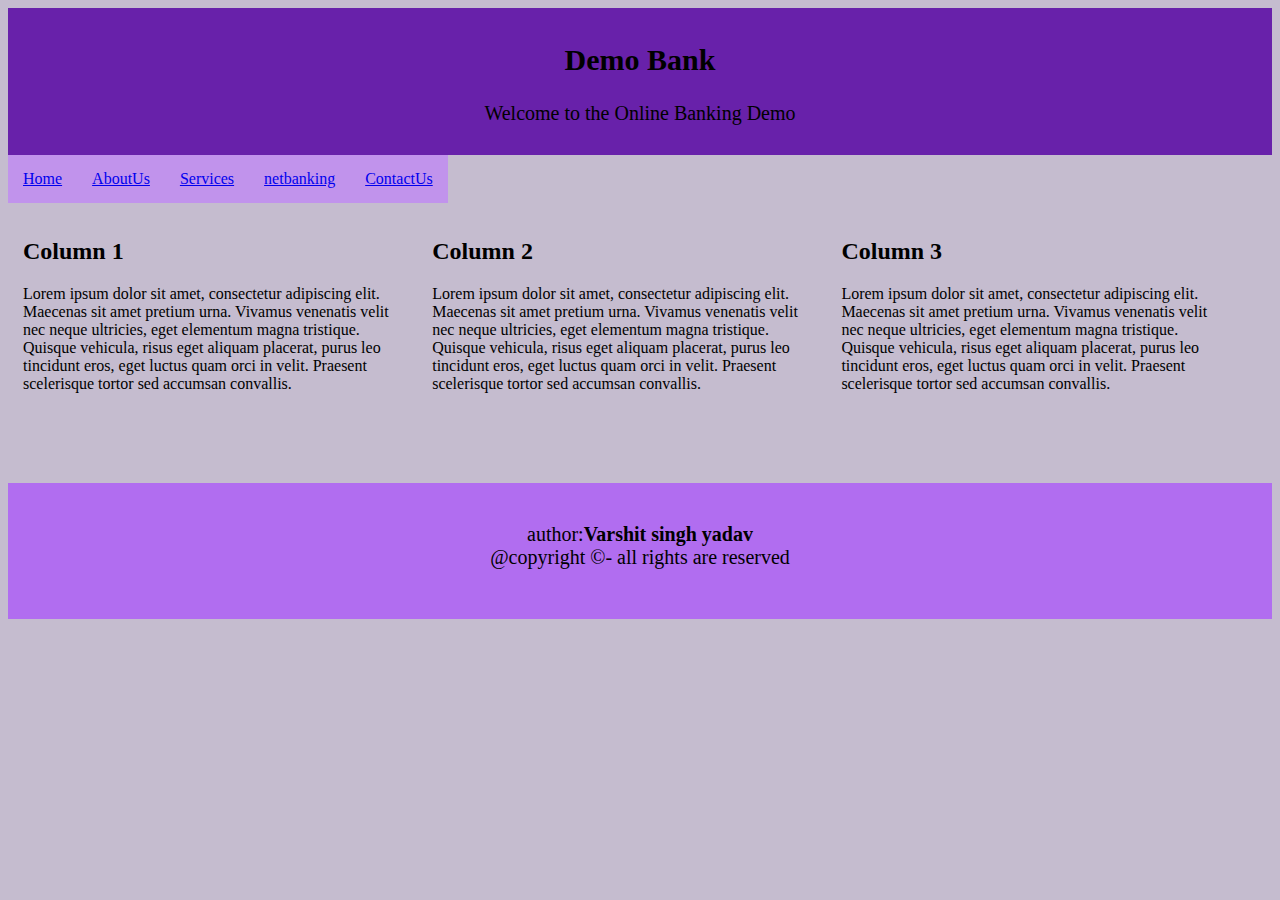
<file: index.html>
<!DOCTYPE html>
<html>
<head>
	<meta charset="utf-8">
	<title>
        Demo-bank
    </title>
    <link href="demo.css" rel="stylesheet">
</head>
<body>
<header class="header">
    <div>
        <h2>Demo Bank</h2>
        <p>Welcome to the Online Banking Demo</p>
    </div>
</header>
<div class="menu">
    <div><a href="index.html">Home</a></div>
    <div><a href="AboutUs.html">AboutUs</a></div>
    <div><a href="Services.html">Services</a></div>
    <div><a href="Netbanking.html">netbanking</a></div>
    <div><a href="ContactUs.html">ContactUs</a></div>
</div>
<div class="row">
  <div class="column">
    <h2>Column 1</h2>
    <p>Lorem ipsum dolor sit amet, consectetur adipiscing elit. Maecenas sit amet pretium urna. Vivamus venenatis velit nec neque ultricies, eget elementum magna tristique. Quisque vehicula, risus eget aliquam placerat, purus leo tincidunt eros, eget luctus quam orci in velit. Praesent scelerisque tortor sed accumsan convallis.</p>
  </div>
  
  <div class="column">
    <h2>Column 2</h2>
    <p>Lorem ipsum dolor sit amet, consectetur adipiscing elit. Maecenas sit amet pretium urna. Vivamus venenatis velit nec neque ultricies, eget elementum magna tristique. Quisque vehicula, risus eget aliquam placerat, purus leo tincidunt eros, eget luctus quam orci in velit. Praesent scelerisque tortor sed accumsan convallis.</p>
  </div>
  
  <div class="column">
    <h2>Column 3</h2>
    <p>Lorem ipsum dolor sit amet, consectetur adipiscing elit. Maecenas sit amet pretium urna. Vivamus venenatis velit nec neque ultricies, eget elementum magna tristique. Quisque vehicula, risus eget aliquam placerat, purus leo tincidunt eros, eget luctus quam orci in velit. Praesent scelerisque tortor sed accumsan convallis.</p>
  </div>
</div>
<footer class="footer">
  <p>
    author:<strong>Varshit singh yadav</strong><br>
    @copyright ©- all rights are reserved
  </p>
</footer>
</body>
</html>
</file>
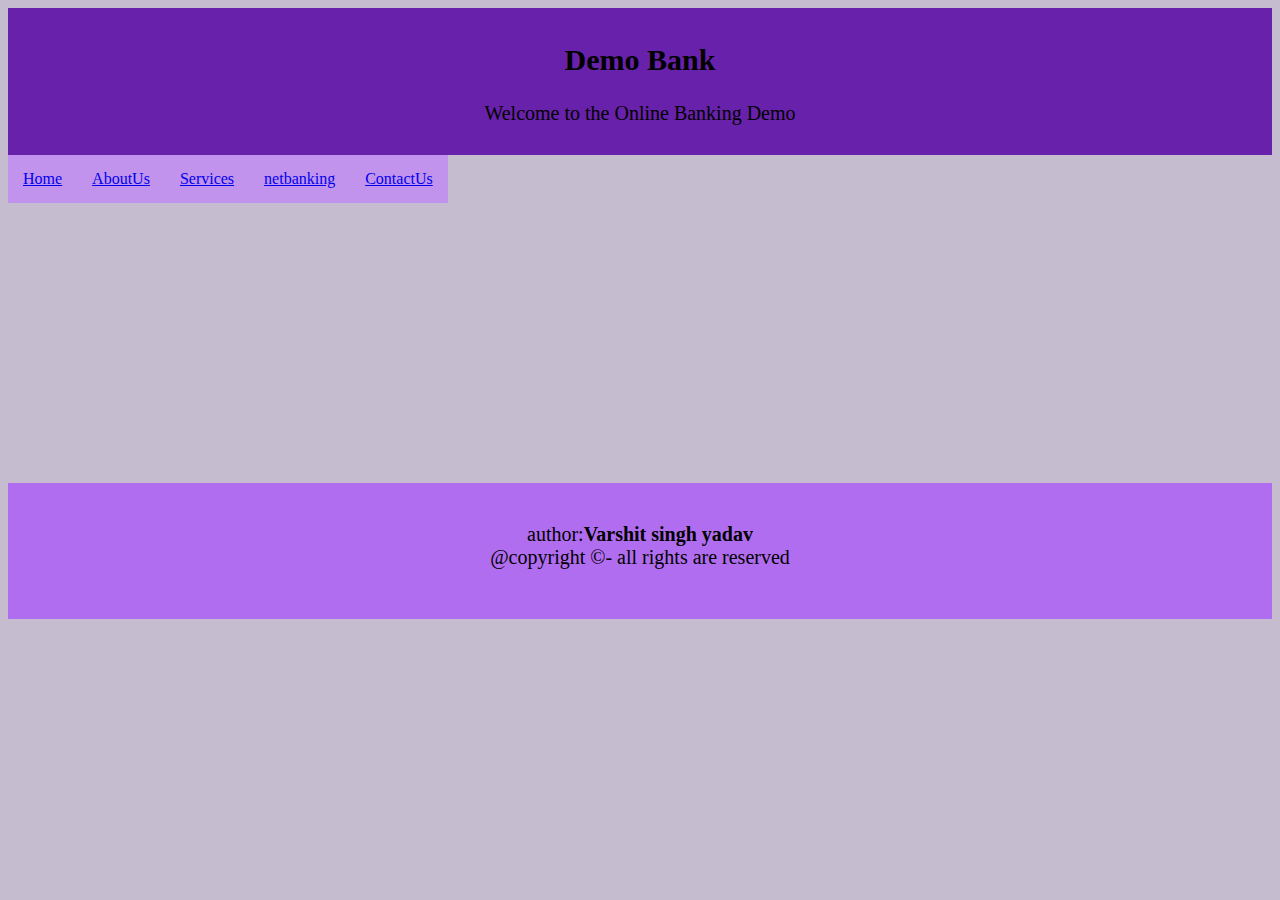
<file: AboutUs.html>
<!DOCTYPE html>
<html>
<head>
	<meta charset="utf-8">
	<title>AboutUs</title>
    <link href="demo.css" rel="stylesheet">
</head>
<body>
    <header class="header">
        <div>
            <h2>Demo Bank</h2>
            <p>Welcome to the Online Banking Demo</p>
        </div>
    </header>
    <div class="menu">
        <div><a href="index.html">Home</a></div>
        <div><a href="AboutUs.html">AboutUs</a></div>
        <div><a href="Services.html">Services</a></div>
        <div><a href="Netbanking.html">netbanking</a></div>
        <div><a href="ContactUs.html">ContactUs</a></div>
    </div>
    <footer class="footer">
        <p>
          author:<strong>Varshit singh yadav</strong><br>
          @copyright ©- all rights are reserved
        </p>
      </footer>
    </body>
</html>
</file>
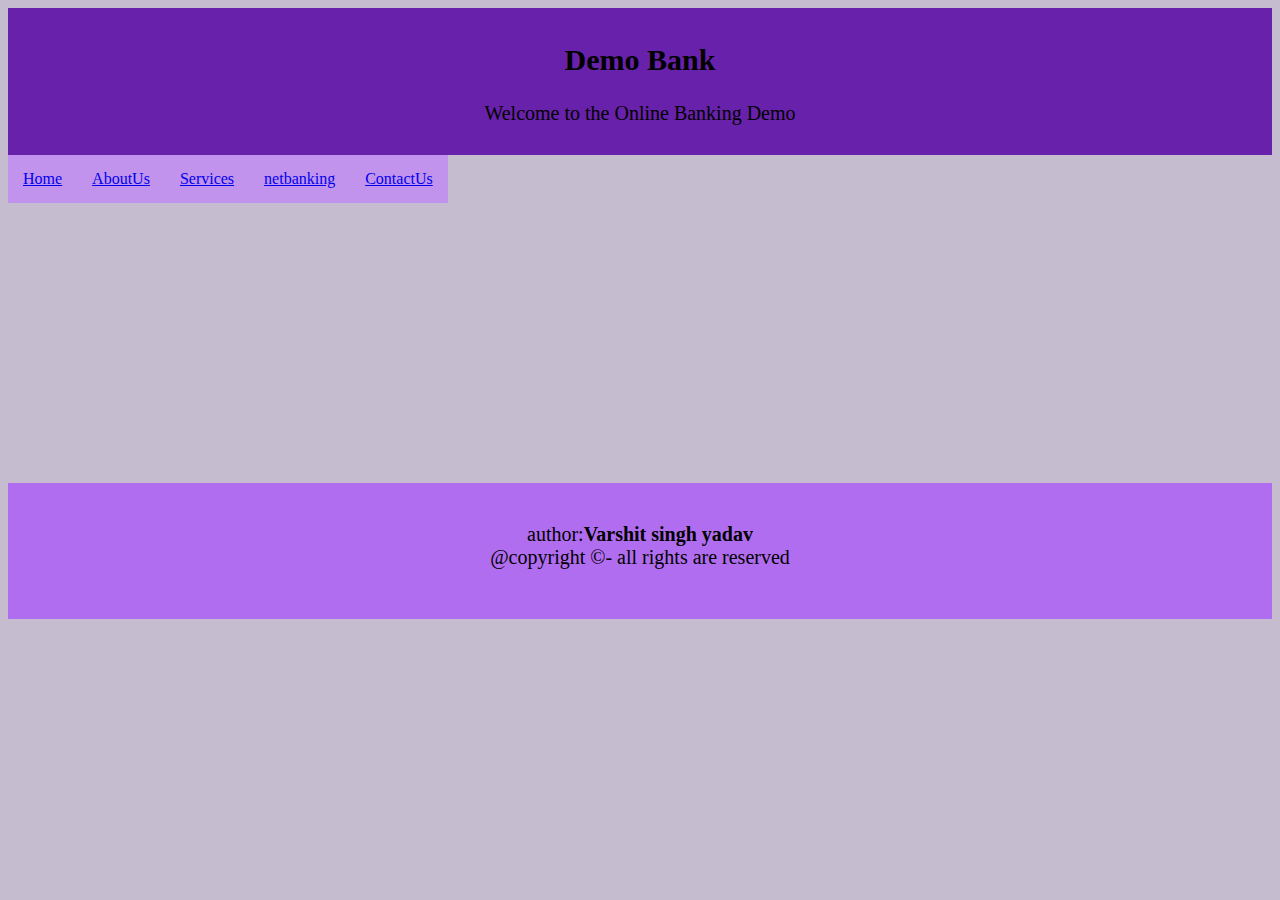
<file: ContactUs.html>
<!DOCTYPE html>
<html>
<head>
	<meta charset="utf-8">
	<title>ContactUs</title>
    <link href="demo.css" rel="stylesheet">
</head>
<body>
    <header class="header">
        <div>
            <h2>Demo Bank</h2>
            <p>Welcome to the Online Banking Demo</p>
        </div>
    </header>
    <div class="menu">
        <div><a href="index.html">Home</a></div>
        <div><a href="AboutUs.html">AboutUs</a></div>
        <div><a href="Services.html">Services</a></div>
        <div><a href="Netbanking.html">netbanking</a></div>
        <div><a href="ContactUs.html">ContactUs</a></div>
    </div>   
    </div>
    <footer class="footer">
        <p>
          author:<strong>Varshit singh yadav</strong><br>
          @copyright ©- all rights are reserved
        </p>
      </footer>
    </body>
</html>
</file>
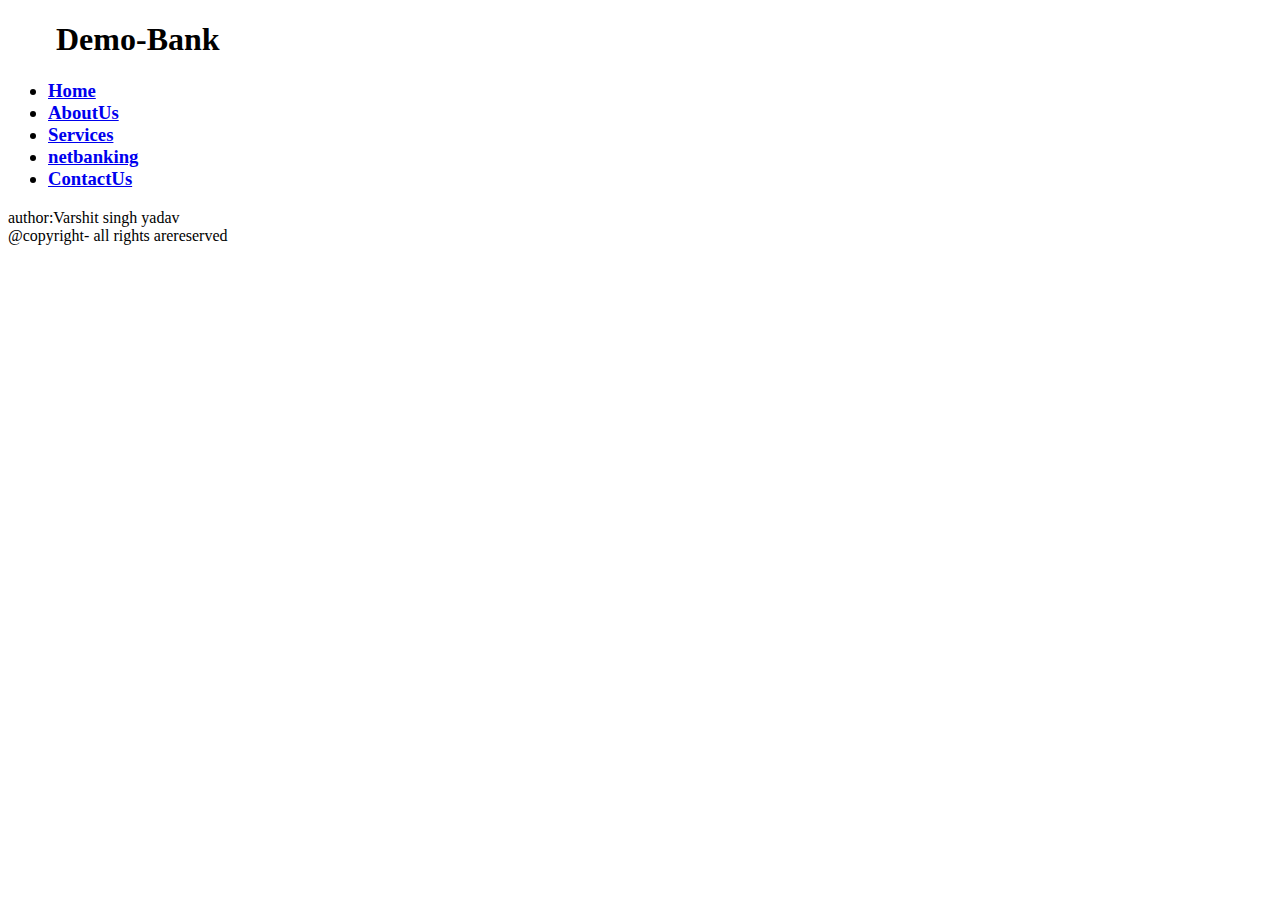
<file: Home.html>
<!DOCTYPE html>
<html>
<head>
	<meta charset="utf-8">
	<title>
        Demo-bank
    </title>
</head>
<body>
<div >
    <h1>
        <header >
            &nbsp;  &nbsp;  &nbsp; Demo-Bank
        </header>
    </h1>
</div>
<div>
    <h3>
        <ul type="sphere">
            <li><a href="Home.html">Home</a> </li>
            <li><a href="AboutUs.html">AboutUs</a> </li>
            <li><a href="Services.html">Services</a></li>
            <li><a href="Netbanking.html">netbanking</a></li>
            <li><a href="ContactUs.html">ContactUs</a></li>
        </ul>
    </h3>    
</div>
<footer>
  <p>
    author:Varshit singh yadav<br>
    @copyright- all rights arereserved
  </p>
</footer>
</body>
</html>
</file>
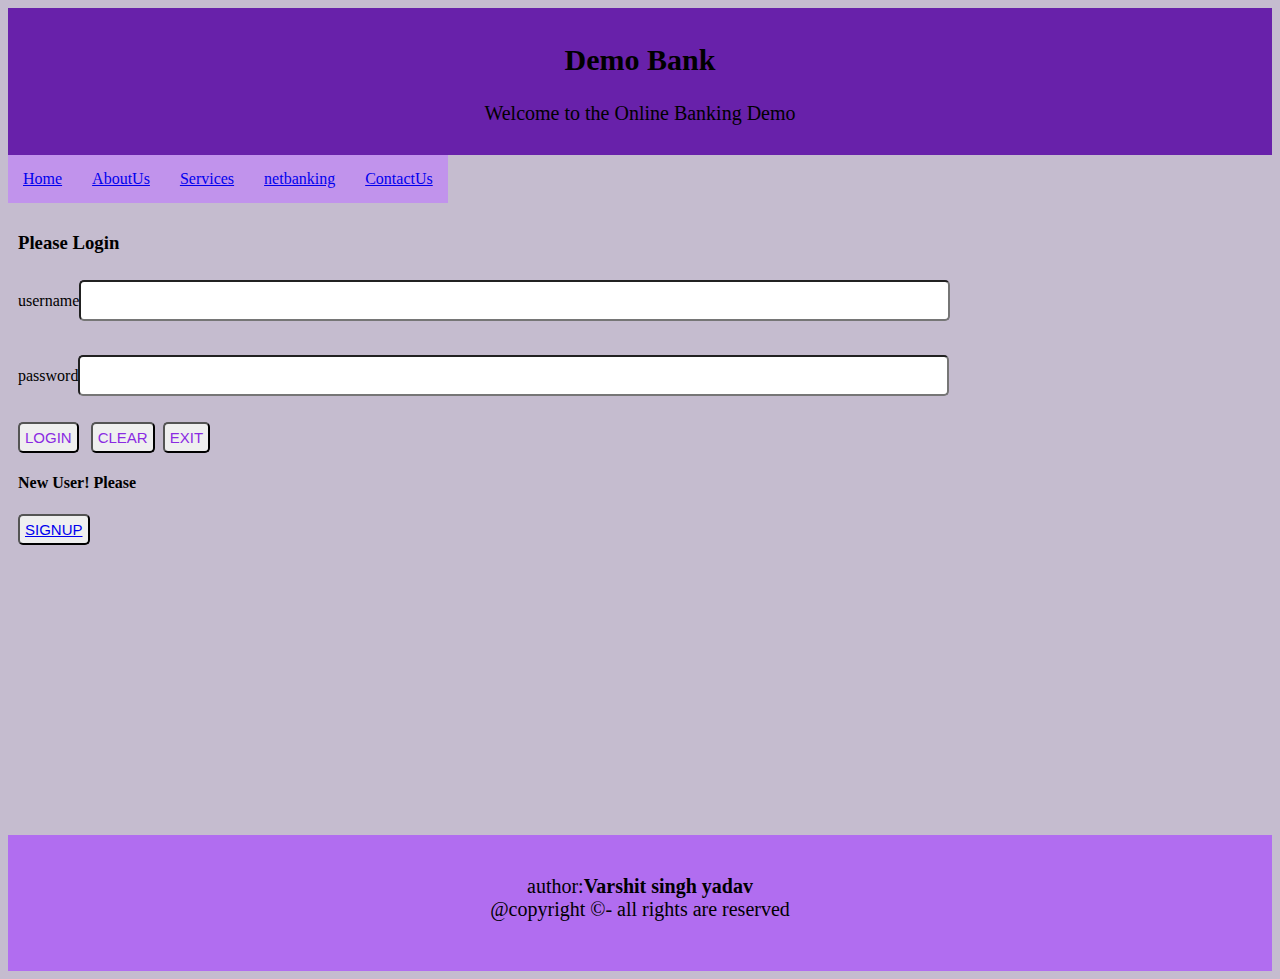
<file: Netbanking.html>
<!DOCTYPE html>
<html>
<head>
	<meta charset="utf-8">
	<meta name="viewport" content="width=device-width, initial-scale=1">
	<title>Netbanking</title>
    <link href="demo.css" rel="stylesheet">
</head>
<body>
    <header class="header">
        <div>
            <h2>Demo Bank</h2>
            <p>Welcome to the Online Banking Demo</p>
        </div>
    </header>
    <div class="menu">
        <div><a href="index.html">Home</a></div>
        <div><a href="AboutUs.html">AboutUs</a></div>
        <div><a href="Services.html">Services</a></div>
        <div><a href="Netbanking.html">netbanking</a></div>
        <div><a href="ContactUs.html">ContactUs</a></div>
    </div>
    <div>

    </div>
    <div class="form">
    <h3>  Please Login</h3>
    <form action="" method="post">
    <label>username</label><input type="text" name="name"  class="button"><br><br>
    <label >password</label><input type="password" name="password" class="button" ><br><br>
    <input type="submit" name="submit" value="LOGIN" class="button"> &nbsp;
    <input type="reset" value="CLEAR" class="button">&nbsp;
    <input type="button" value="EXIT" class="button">&nbsp;
    </form>
    <span><h4>New User! Please</h4><button class="button"><a href="Signup.html">SIGNUP</a></button></span>
    <!--<iframe src="Signup.html" width="300" height="200"></iframe>-->
    </div>
    
    <footer class="footer">
        <p>
          author:<strong>Varshit singh yadav</strong><br>
          @copyright ©- all rights are reserved
        </p>
      </footer>
    </body>
</html>
</file>
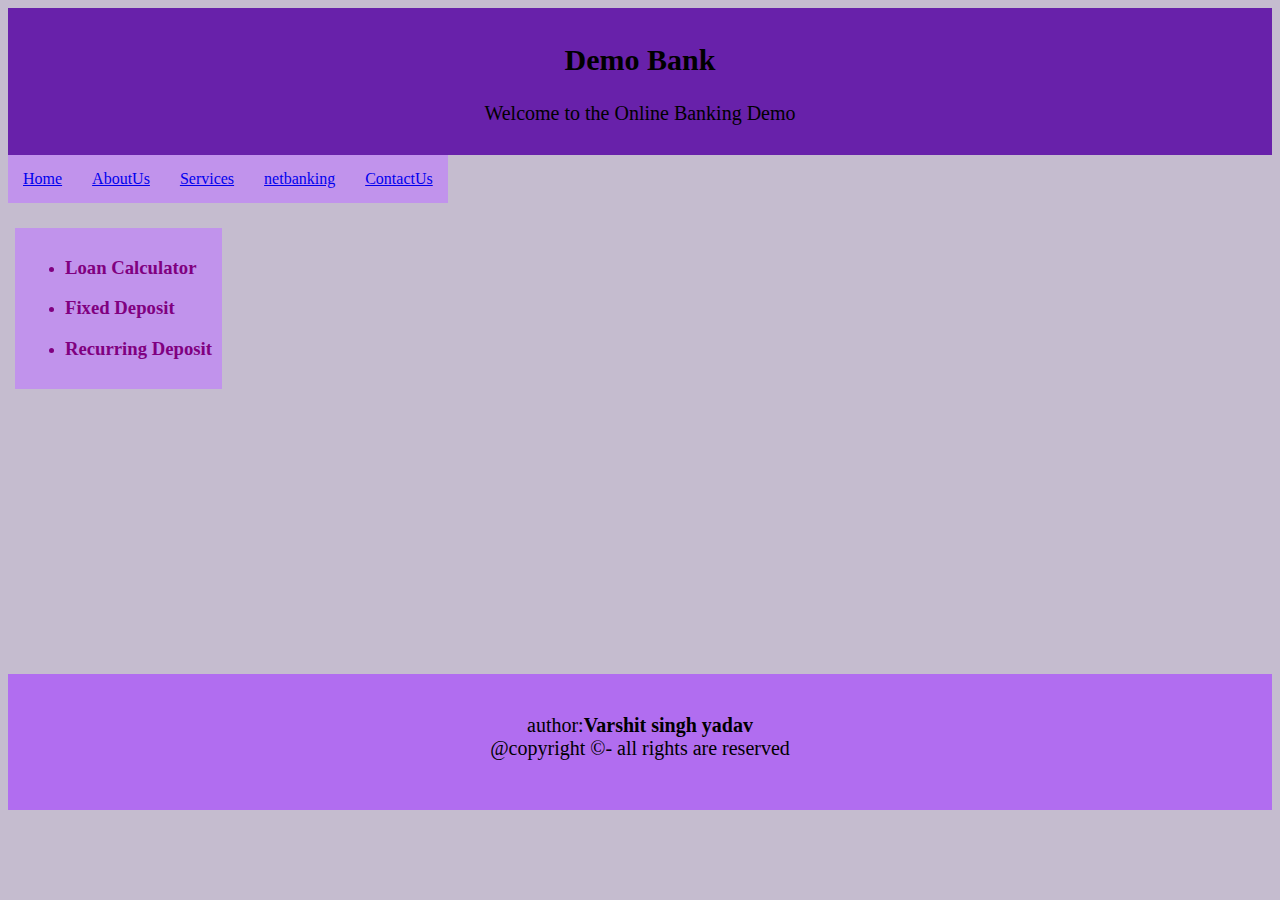
<file: Services.html>
<!DOCTYPE html>
<html>
<head>
	<meta charset="utf-8">
	<meta name="viewport" content="width=device-width, initial-scale=1">
	<title>Services</title>
    <link href="demo.css" rel="stylesheet">
    <script src="demo.js" ></script>
</head>
<body>
    <header class="header">
        <div>
            <h2>Demo Bank</h2>
            <p>Welcome to the Online Banking Demo</p>
        </div>
    </header>
    <div class="menu">
        <div><a href="index.html">Home</a></div>
        <div><a href="AboutUs.html">AboutUs</a></div>
        <div><a href="Services.html">Services</a></div>
        <div><a href="Netbanking.html">netbanking</a></div>
        <div><a href="ContactUs.html">ContactUs</a></div>
    </div>
    <div class="split">
        <div class="services-menu">
            <ul type="sphere">
                <li><h3 onclick="display()"><span id="s1">Loan Calculator</span></h3></li>
                <li><h3 onclick="display()"><span id="s2">Fixed Deposit</span></h3></li>
                <li><h3 onclick="display()"><span id="s3">Recurring Deposit</span></h3></li>
            </ul> 
        </div>


        <div class="lcform" id="d1">
            
        </div>
    </div>
    <footer class="footer">
        <p>
          author:<strong>Varshit singh yadav</strong><br>
          @copyright ©- all rights are reserved
        </p>
      </footer>
    </body>
</html>
</file>
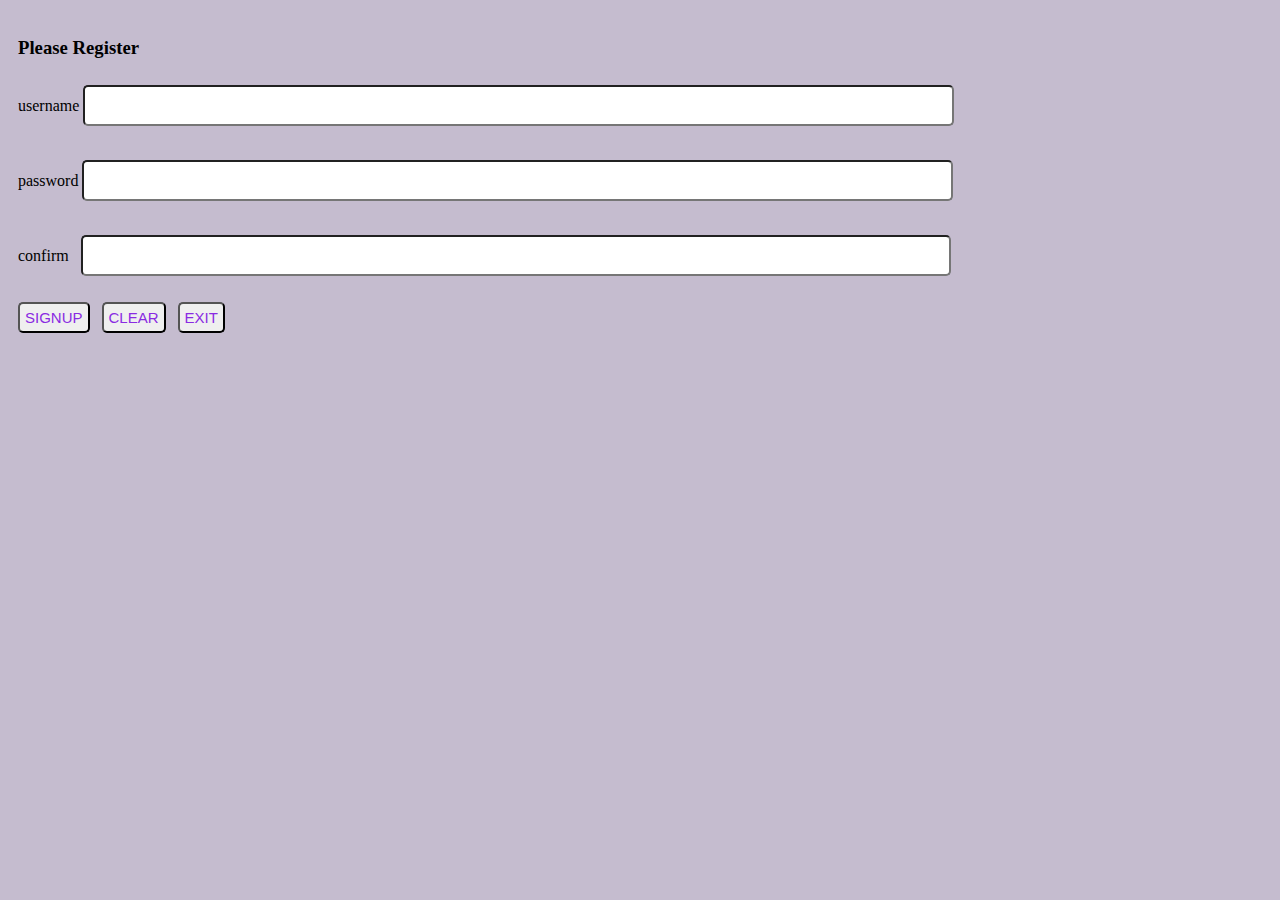
<file: Signup.html>
<!DOCTYPE html>
<html>
<head>
	<meta charset="utf-8">
	<meta name="viewport" content="width=device-width, initial-scale=1">
	<title></title>
	<link href="demo.css" rel="stylesheet">
</head>
<body>
<div class="form">
<h3>Please Register</h3>
<form>
	<label>username</label> <input type="text" name="username"  class="button" required><br><br>
	<label>password</label> <input type="password" name="pwd"  class="button" required minlength="4" maxlength="12"><br><br>
	<label>confirm &nbsp;</label>  <input type="password" name="cpwd"  class="button"  required><br><br>   
    <input type="submit" name="submit" value="SIGNUP" class="button"> &nbsp;
    <input type="reset" value="CLEAR" class="button"> &nbsp;
    <input type="button" value="EXIT" class="button"> &nbsp;
</form>
</div>
</body>
</html>
</file>
<file: demo.css>
body{
  background-color:rgb(197, 188, 207) ;
}
.header{
    text-align: center;
    background-color: rgb(104, 33, 170);
    padding:10px;
}
.header>div{
    text-align:center;
    font-size: 20px;
}

.footer{
    text-align: center;
    background-color: rgb(177, 109, 240);
    margin-top: 280px;
    padding-bottom: 30px;
}
.footer>p{
    padding-top: 40px;
    text-align: center;
    font-size: 20px;
}
.menu:after{
    content: "";
    clear:both;
    display: flex;
    background: rgb(193, 147, 236);
    text-align: center;
    font-size: 20px;
}
.menu>div{
    background: rgb(193, 147, 236);
    text-align: center;
	  float: left;
    padding: 15px;
}
.menu a:hover {
    background-color:rgb(104, 33, 170);
    color: black;
  }
@media screen and (max-width:600px) {
    .menu>div{
      width: 100%;
    }
  }
.column {
    float: left;
    width: 30%;
    padding: 15px;
  }
.row:after {
    content: "";
    display: flex;
    /*clear: both;*/
  }
@media screen and (max-width:600px) {
    .column {
      width: 100%;
    }
  }

.form{
    padding: 10px;
}
select{
    width: 70%;
    padding: 10px;
    border: none;
    border-radius: 4px;
    background-color: #f1f1f1;
  }
input[type=text],input[type=number],input[type=password] {
    width: 70%;
    padding: 10px;
    margin: 8px 0;
    box-sizing: border-box;
  } 
.button{
    text-align: center;
    padding: 5px;
    font-size: 15px;
    border-radius: 5px;
    color: blueviolet;
}
button:hover{
    background-color:rgb(104, 33, 170);
}
/*services details*/
.split{
  display: flex;
  text-align: center;
  padding: 5px;
  margin :0px 2px;
}
.services-menu{
  margin-top: 20px;;
  padding:10px;
  text-align: left;
  background-color: rgb(193, 147, 236);
  color: purple;
}
.lcform{
  text-align: right;
  margin-left:100px;

}
/* todo use pseduo class for body responsive   --todo*/
</file>
